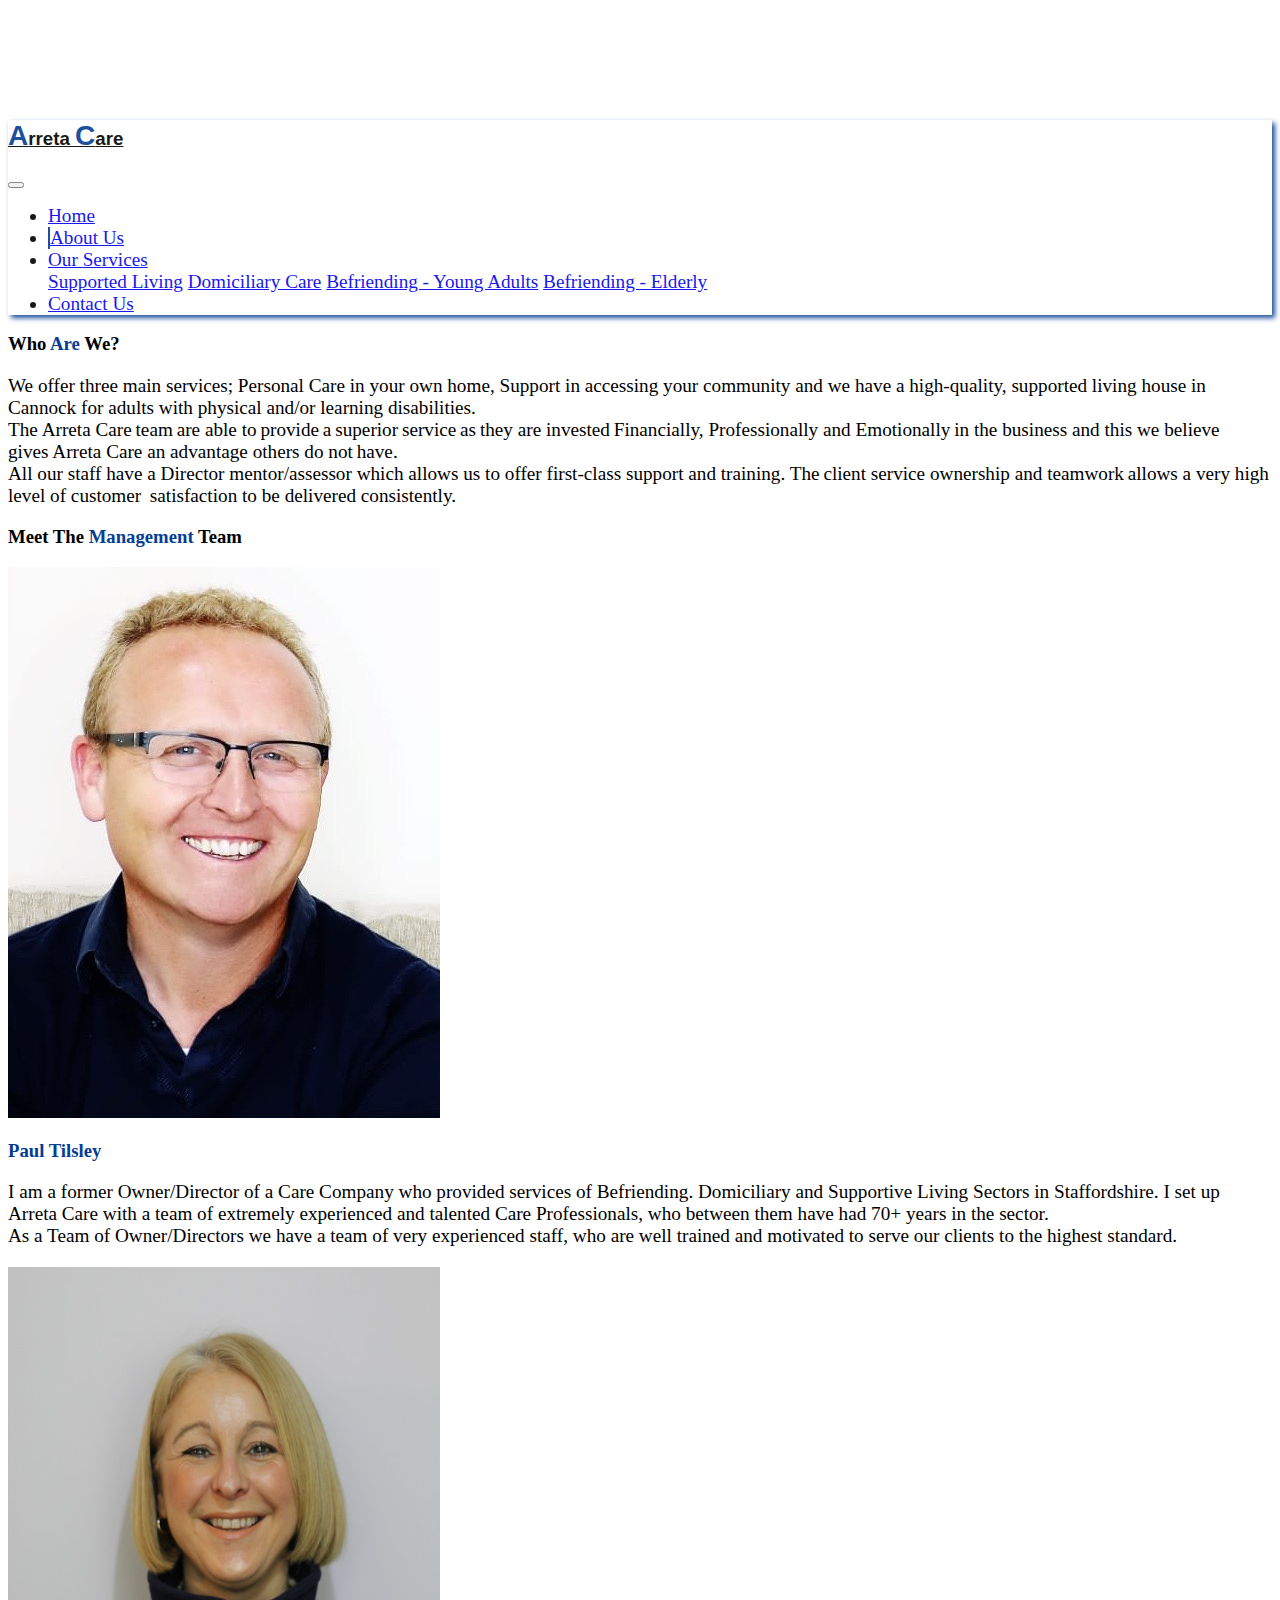
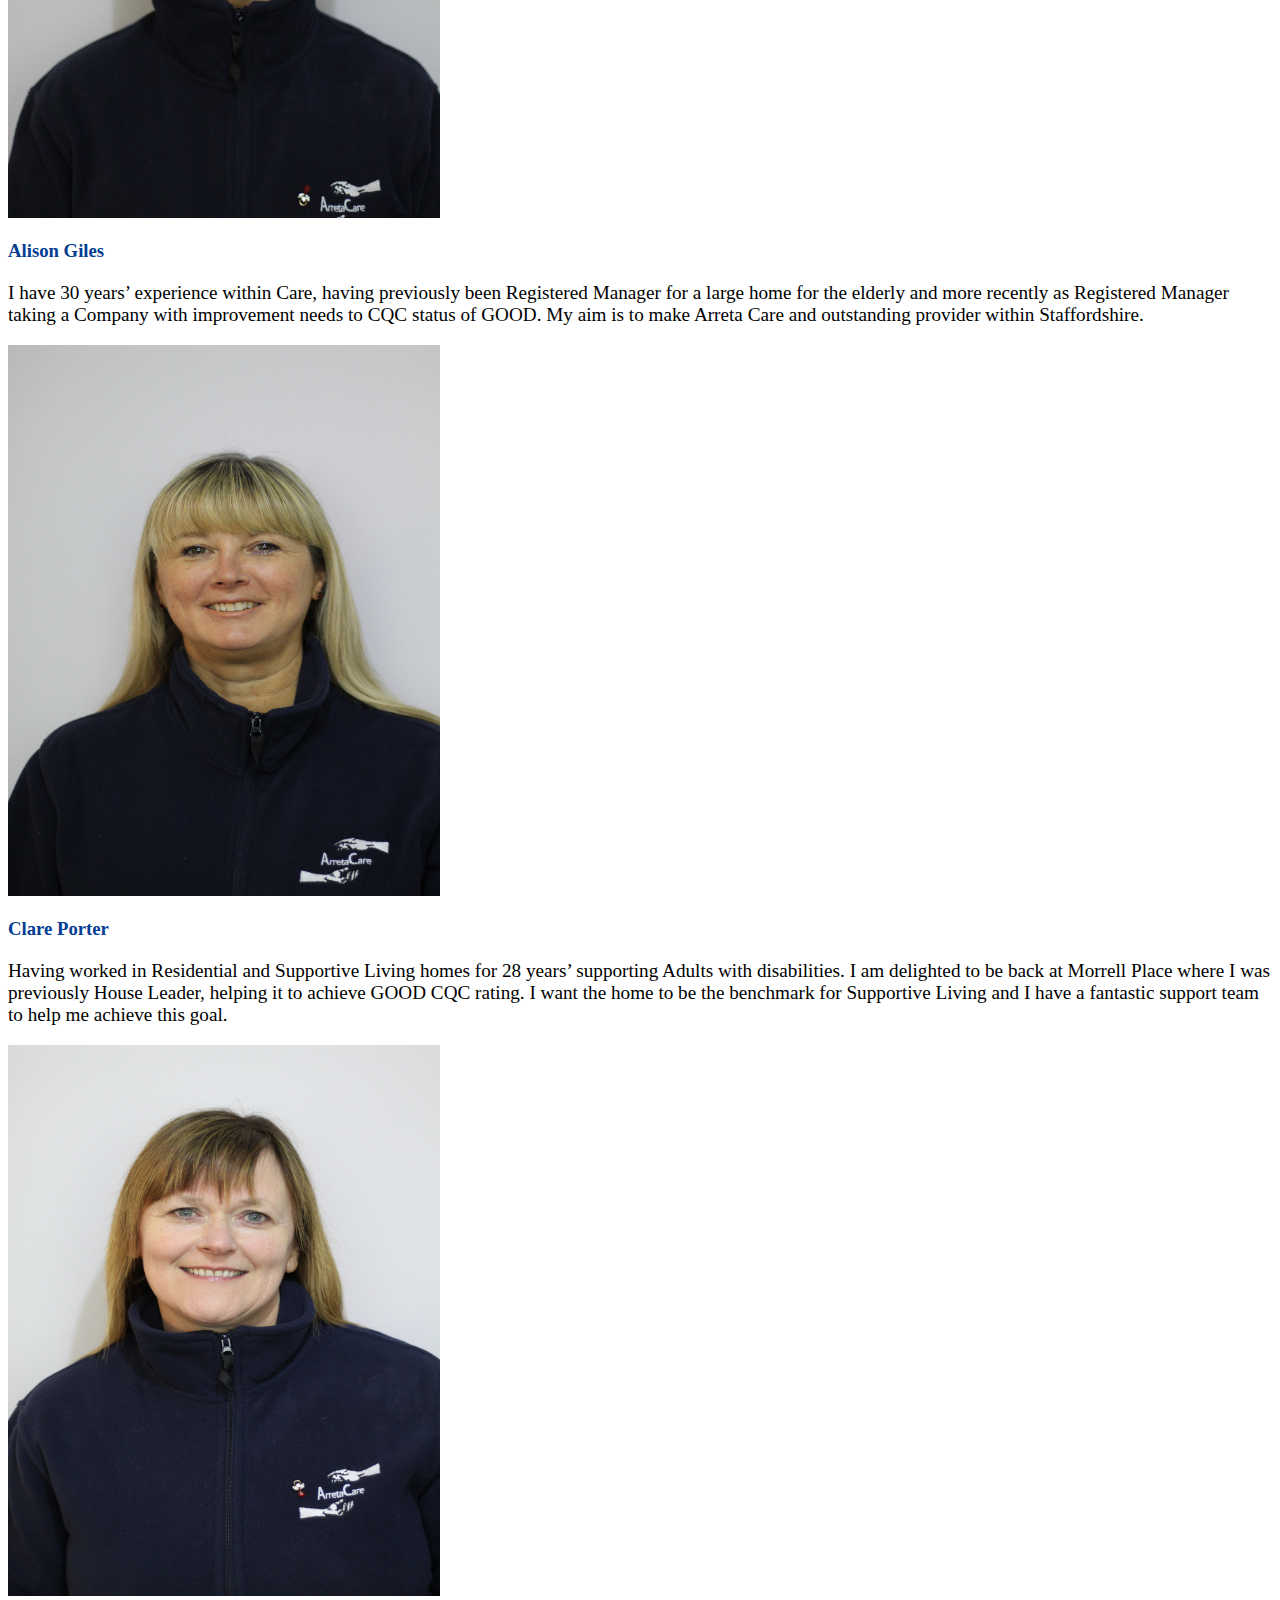
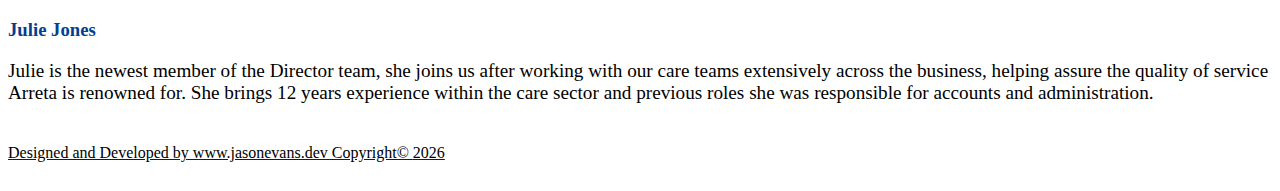
<file: about.html>
<!DOCTYPE html>
<html lang="en">

<head>
  <meta charset="UTF-8">
  <meta name="viewport" content="width=device-width, initial-scale=1.0">
  <meta http-equiv="X-UA-Compatible" content="ie=edge">
  <link rel="stylesheet" href="https://use.fontawesome.com/releases/v5.0.13/css/all.css" integrity="sha384-DNOHZ68U8hZfKXOrtjWvjxusGo9WQnrNx2sqG0tfsghAvtVlRW3tvkXWZh58N9jp"
    crossorigin="anonymous">
  <link rel="stylesheet" href="https://stackpath.bootstrapcdn.com/bootstrap/4.1.1/css/bootstrap.min.css" integrity="sha384-WskhaSGFgHYWDcbwN70/dfYBj47jz9qbsMId/iRN3ewGhXQFZCSftd1LZCfmhktB"
    crossorigin="anonymous">
  <link rel="stylesheet" href="css/style.css">
  <title>Bootstrap Theme</title>
</head>

<body>
  <nav class="navbar navbar-expand-lg navbar-light fixed-top py-4" id="main-nav">
    <div class="container">
      <a href="#home" class="navbar-brand">
        <h3 class="d-inline align-middle"><span class="brand-text">A</span>rreta <span class="brand-text">C</span>are</h3>
      </a>
      <button class="navbar-toggler" data-toggle="collapse" data-target="#navbarCollapse">
        <span class="navbar-toggler-icon"></span>
      </button>
      <div class="collapse navbar-collapse" id="navbarCollapse">
        <ul class="navbar-nav ml-auto">
          <li class="nav-item">
            <a href="index.html" class="nav-link">Home</a>
          </li>
          <li class="nav-item active">
            <a href="about.html" class="nav-link">About Us</a>
          </li>
          <li class="nav-item dropdown">
            <a class="nav-link dropdown-toggle" href="#" id="navbarDropdownMenuLink" role="button" data-toggle="dropdown" aria-haspopup="true" aria-expanded="false">
              Our Services
            </a>
            <div class="dropdown-menu" aria-labelledby="navbarDropdownMenuLink">
              <a class="dropdown-item" href="support.html">Supported Living</a>
              <a class="dropdown-item" href="domicilary.html">Domiciliary Care</a>
              <a class="dropdown-item" href="befriending-young.html">Befriending - Young Adults</a>
              <a class="dropdown-item" href="befriending.html">Befriending - Elderly</a>
            </div>
          </li>
          <li class="nav-item">
            <a href="contact.html" class="nav-link">Contact Us</a>
          </li>
        </ul>
      </div>
    </div>
  </nav>

    <div class="container mb-5">
      <div class="row">
        <!-- <div class="col-md-1"></div> -->
        <div class="col-md-12">
          <h3 class="display-3 text-center pb-3">Who <span class="text-navy">Are</span> We?</h3>
          <p class="mb-5">We offer three main services; Personal Care in your own home, Support in accessing your 
            community and we have a high-quality, supported living house in Cannock for adults with 
            physical and/or learning disabilities.<br>
            The Arreta Care team are able to provide a superior service as they are invested Financially, 
            Professionally and Emotionally in the business and this we believe gives Arreta Care an 
            advantage others do not have.<br>
            All our staff have a Director mentor/assessor which allows us to offer first-class support 
            and training. The client service ownership and teamwork allows a very high level of customer 
            satisfaction to be delivered consistently.
          </p>
        </div>
        <!-- <div class="col-md-1"></div> -->
      </div>
      <h3 class="display-4 text-center pb-5">Meet The <span class="text-navy">Management</span> Team</h3>

      <div class="row">
        <div class="col-md-7 mb-2">
          <img src="img/Paul.jpg" alt="" >
        </div>
      <div class="col-md-5">
        <h3 class="display-5 text-navy pt-5">Paul Tilsley</h3>
        <p>I am a former Owner/Director of a Care Company who provided services of Befriending. 
          Domiciliary and Supportive Living Sectors in Staffordshire. I set up Arreta Care with 
          a team of extremely experienced and talented Care Professionals, who between them have 
          had 70+ years in the sector.<br>
          As a Team of Owner/Directors we have a team of very experienced staff, 
          who are well trained and motivated to serve our clients to the highest standard.
        </p>
      </div>

      <div class="col-md-7 mt-2 mb-2" >
        <img src="img/alison.JPG" alt="" >
      </div>
    <div class="col-md-5">
      <h3 class="display-5 text-navy pt-5">Alison Giles</h3>
      <p>I have 30 years’ experience within Care, having previously been Registered Manager for 
        a large home for the elderly and more recently as Registered Manager taking a Company 
        with improvement needs to CQC status of GOOD. My aim is to make Arreta Care and outstanding 
        provider within Staffordshire.
      </p>
    </div>

    <div class="col-md-7 mt-2 mb-2" >
      <img src="img/Claire.JPG" alt="" >
    </div>
  <div class="col-md-5">
    <h3 class="display-5 text-navy pt-5">Clare Porter</h3>
    <p>Having worked in Residential and Supportive Living homes for 28 years’ 
      supporting Adults with disabilities. I am delighted to be back at Morrell Place where I was 
      previously House Leader, helping it to achieve GOOD CQC rating. I want the home to be the 
      benchmark for Supportive Living and I have a fantastic support team to help me achieve this goal.
    </p>
  </div>

    <div class="col-md-7 mt-2 mb-2" >
      <img src="img/julie.JPG" alt="" >
    </div>
  <div class="col-md-5">
    <h3 class="display-5 text-navy pt-5">Julie Jones</h3>
    <p>Julie is the newest member of the Director team, she joins us after working with our care teams 
      extensively across the business, helping assure the quality of service Arreta is renowned for. 
      She brings 12 years experience within the care sector and previous roles she was responsible 
      for accounts and administration.
    </p>
  </div>

</div>
</div>

  <footer class="footer bg-ligh fixed-bottomt">
    <a class="footer-link" href="https://www.jasonevans.dev/" target="_blank">
      <p class="text-center footer-font">Designed and Developed by www.jasonevans.dev Copyright&copy; <span id="year"></span></p>
    </a>
  </footer>


  <script src="https://code.jquery.com/jquery-3.3.1.min.js" integrity="sha256-FgpCb/KJQlLNfOu91ta32o/NMZxltwRo8QtmkMRdAu8="
    crossorigin="anonymous"></script>
  <script src="https://cdnjs.cloudflare.com/ajax/libs/popper.js/1.14.3/umd/popper.min.js" integrity="sha384-ZMP7rVo3mIykV+2+9J3UJ46jBk0WLaUAdn689aCwoqbBJiSnjAK/l8WvCWPIPm49"
    crossorigin="anonymous"></script>
  <script src="https://stackpath.bootstrapcdn.com/bootstrap/4.1.1/js/bootstrap.min.js" integrity="sha384-smHYKdLADwkXOn1EmN1qk/HfnUcbVRZyYmZ4qpPea6sjB/pTJ0euyQp0Mk8ck+5T"
    crossorigin="anonymous"></script>

  <script>
    // Get the current year for the copyright
    $('#year').text(new Date().getFullYear());
  </script>
</body>

</html>
</file>
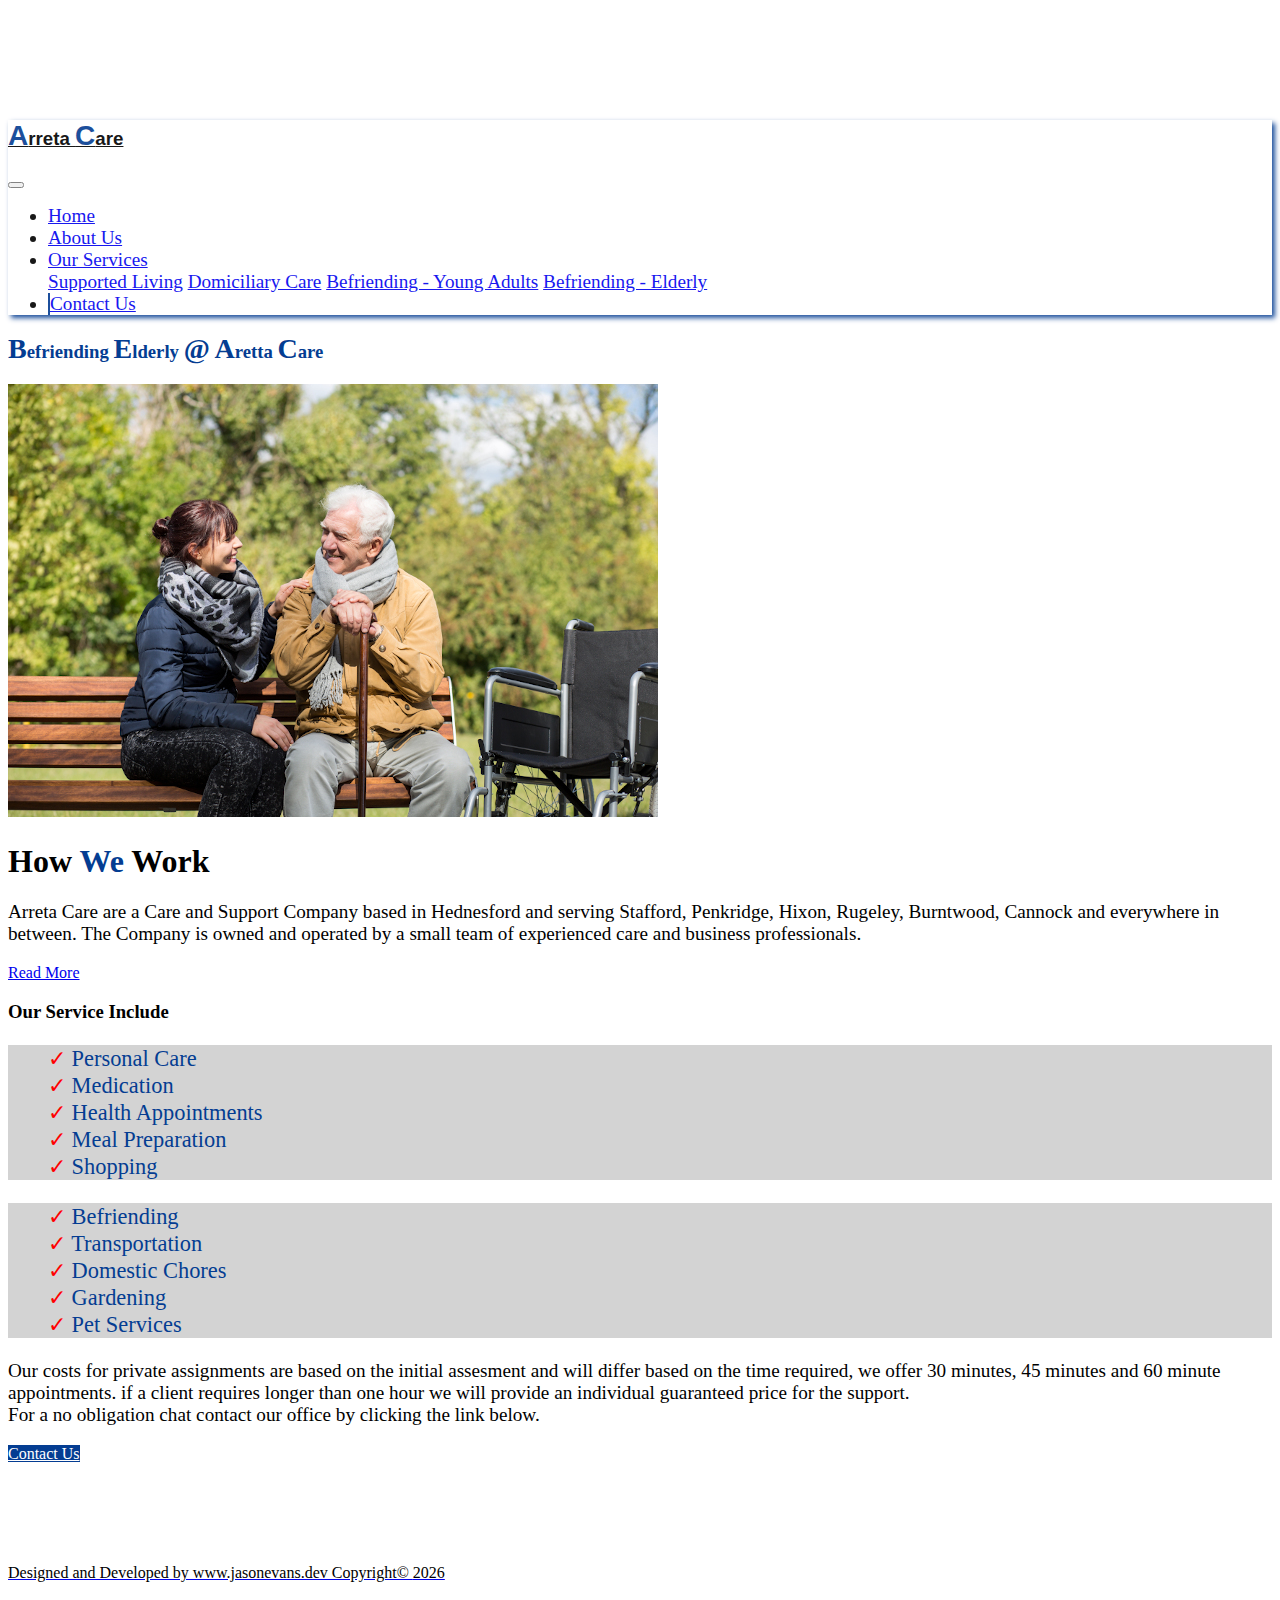
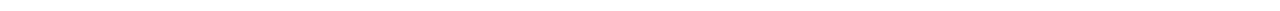
<file: befriending.html>
<!DOCTYPE html>
<html lang="en">

<head>
  <meta charset="UTF-8">
  <meta name="viewport" content="width=device-width, initial-scale=1.0">
  <meta http-equiv="X-UA-Compatible" content="ie=edge">
  <link rel="stylesheet" href="https://use.fontawesome.com/releases/v5.0.13/css/all.css" integrity="sha384-DNOHZ68U8hZfKXOrtjWvjxusGo9WQnrNx2sqG0tfsghAvtVlRW3tvkXWZh58N9jp"
    crossorigin="anonymous">
  <link rel="stylesheet" href="https://stackpath.bootstrapcdn.com/bootstrap/4.1.1/css/bootstrap.min.css" integrity="sha384-WskhaSGFgHYWDcbwN70/dfYBj47jz9qbsMId/iRN3ewGhXQFZCSftd1LZCfmhktB"
    crossorigin="anonymous">
  <link rel="stylesheet" href="css/style.css">
  <title>Bootstrap Theme</title>
</head>

<body>
  <nav class="navbar navbar-expand-lg navbar-light fixed-top py-4" id="main-nav">
    <div class="container">
      <a href="#home" class="navbar-brand">
        <h3 class="d-inline align-middle"><span class="brand-text">A</span>rreta <span class="brand-text">C</span>are</h3>
      </a>
      <button class="navbar-toggler" data-toggle="collapse" data-target="#navbarCollapse">
        <span class="navbar-toggler-icon"></span>
      </button>
      <div class="collapse navbar-collapse" id="navbarCollapse">
        <ul class="navbar-nav ml-auto">
          <li class="nav-item">
            <a href="index.html" class="nav-link">Home</a>
          </li>
          <li class="nav-item">
            <a href="about.html" class="nav-link">About Us</a>
          </li>
          <li class="nav-item dropdown">
            <a class="nav-link dropdown-toggle" href="#" id="navbarDropdownMenuLink" role="button" data-toggle="dropdown" aria-haspopup="true" aria-expanded="false">
              Our Services
            </a>
            <div class="dropdown-menu" aria-labelledby="navbarDropdownMenuLink">
              <a class="dropdown-item" href="support.html">Supported Living</a>
              <a class="dropdown-item" href="domicilary.html">Domiciliary Care</a>
              <a class="dropdown-item" href="befriending-young.html">Befriending - Young Adults</a>
              <a class="dropdown-item" href="befriending.html">Befriending - Elderly</a>
            </div>
          </li>
          <li class="nav-item active">
            <a href="contact.html" class="nav-link">Contact Us</a>
          </li>
        </ul>
      </div>
    </div>
  </nav>

  <h3 class="display-4 text-center py-3 text-navy"><span class="big-font">B</span>efriending <span class="big-font">E</span>lderly <span class="text-navy big-font">@</span> 
    <span class="big-font">A</span>retta <span class="big-font">C</span>are</h3>

<!-- <section>
    <div class="container">
        <div class="row befriending">
            <div class="col-lg-7">
                <img src="img/befriending.jpg" alt="">
            </div>
            <div class="col-lg-5 befriending-text">
                <h3 class="text-center support-text">How <span class="text-navy">We</span>Work</h3>
                <p>Arreta Care are a Care and Support Company based in Hednesford and serving Stafford, 
                    Penkridge, Hixon, Rugeley, Burntwood, Cannock and everywhere in between. 
                    The Company is owned and operated by a small team of experienced care and business 
                    professionals.
                </p>
                <a href="about.html" class="btn btn-navy">Read More...</a>
            </div>
        </div>
        <p class="support-text">We support a range of people in accessing their community or around their homes, we can offer support in a 
            range of areas helping you to maintain your independence. We are fully insured and registered with CQC 
            and all our staff are fully DBS checked.<br>
            We differ from other agencies as we allow time for our carers to carry out assignments and we have 
            back up resources to cover those unforeseen Circumstances. We support anyone over the age of 18 years and 
            the areas we can help are detailed below.
        </p>
    </div>
</section> -->

<section>
  <div class="container">
  <div class="row align-items-center my-5">
    <div class="col-lg-7">
      <img
        class="img-fluid rounded mb-4 mb-lg-0"
        src="img/befriending.jpg"
        alt="team photo"
      />
    </div>
    <!-- /.col-lg-8 -->
    <div class="col-lg-5">
      <h1 class="font-weight-light">
        How
        <span class="blue-text" style="color: #043d92; font-size: 100%;"
          >We</span
        >
        Work
      </h1>
      <p>
        Arreta Care are a Care and Support Company based in Hednesford and
        serving Stafford, Penkridge, Hixon, Rugeley, Burntwood, Cannock and
        everywhere in between. The Company is owned and operated by a small
        team of experienced care and business professionals.
      </p>
      <a class="btn btn-primary" href="about.html">Read More</a>
    </div>
    <!-- /.col-md-4 -->
  </div>
</div>
</section>

<section class="footerCards">
    <div class="container">
      <div>
        <h3 class="pb-3">Our Service Include</h3>
      </div>
            <div class="row justify-content-center">

                <div class="col-lg-6 left-card">
                    <div class="card h-100">
                        <div class="card-body card-background">
                            <ul class="square">
                                <li>Personal Care</li>
                                <li>Medication</li>
                                <li>Health Appointments</li>
                                <li>Meal Preparation</li>
                                <li>Shopping</li>
                            </ul>
                        </div>
                    </div>
                </div>

                <div class="col-lg-6 right-card">
                    <div class="card h-100">
                        <div class="card-body card-background">
                            <ul class="square">
                                <li>Befriending</li>
                                <li>Transportation</li>
                                <li>Domestic Chores</li>
                                <li>Gardening</li>
                                <li>Pet Services</li>
                            </ul>
                        </div>
                    </div>
                  </div>

            </div>
            <p class="pt-5">Our costs for private assignments are based on the initial assesment and will differ based on the time required,
                we offer 30 minutes, 45 minutes and 60 minute appointments. if a client requires longer than one hour we
                will provide an individual guaranteed price for the support.<br>
                For a no obligation chat contact our office by clicking the link below.
            </p>
            <a href="contact.html" class="btn btn-navy">Contact Us</a>
    </div>
</section>




  <footer class="footer bg-light fixed-bottom">
    <a class="footer-link" href="https://www.jasonevans.dev/" target="_blank">
      <p class="text-center footer-font">Designed and Developed by www.jasonevans.dev Copyright&copy; <span id="year"></span></p>
    </a>
  </footer>


  <script src="https://code.jquery.com/jquery-3.3.1.min.js" integrity="sha256-FgpCb/KJQlLNfOu91ta32o/NMZxltwRo8QtmkMRdAu8="
    crossorigin="anonymous"></script>
  <script src="https://cdnjs.cloudflare.com/ajax/libs/popper.js/1.14.3/umd/popper.min.js" integrity="sha384-ZMP7rVo3mIykV+2+9J3UJ46jBk0WLaUAdn689aCwoqbBJiSnjAK/l8WvCWPIPm49"
    crossorigin="anonymous"></script>
  <script src="https://stackpath.bootstrapcdn.com/bootstrap/4.1.1/js/bootstrap.min.js" integrity="sha384-smHYKdLADwkXOn1EmN1qk/HfnUcbVRZyYmZ4qpPea6sjB/pTJ0euyQp0Mk8ck+5T"
    crossorigin="anonymous"></script>

  <script>
    // Get the current year for the copyright
    $('#year').text(new Date().getFullYear());
  </script>
</body>

</html>
</file>
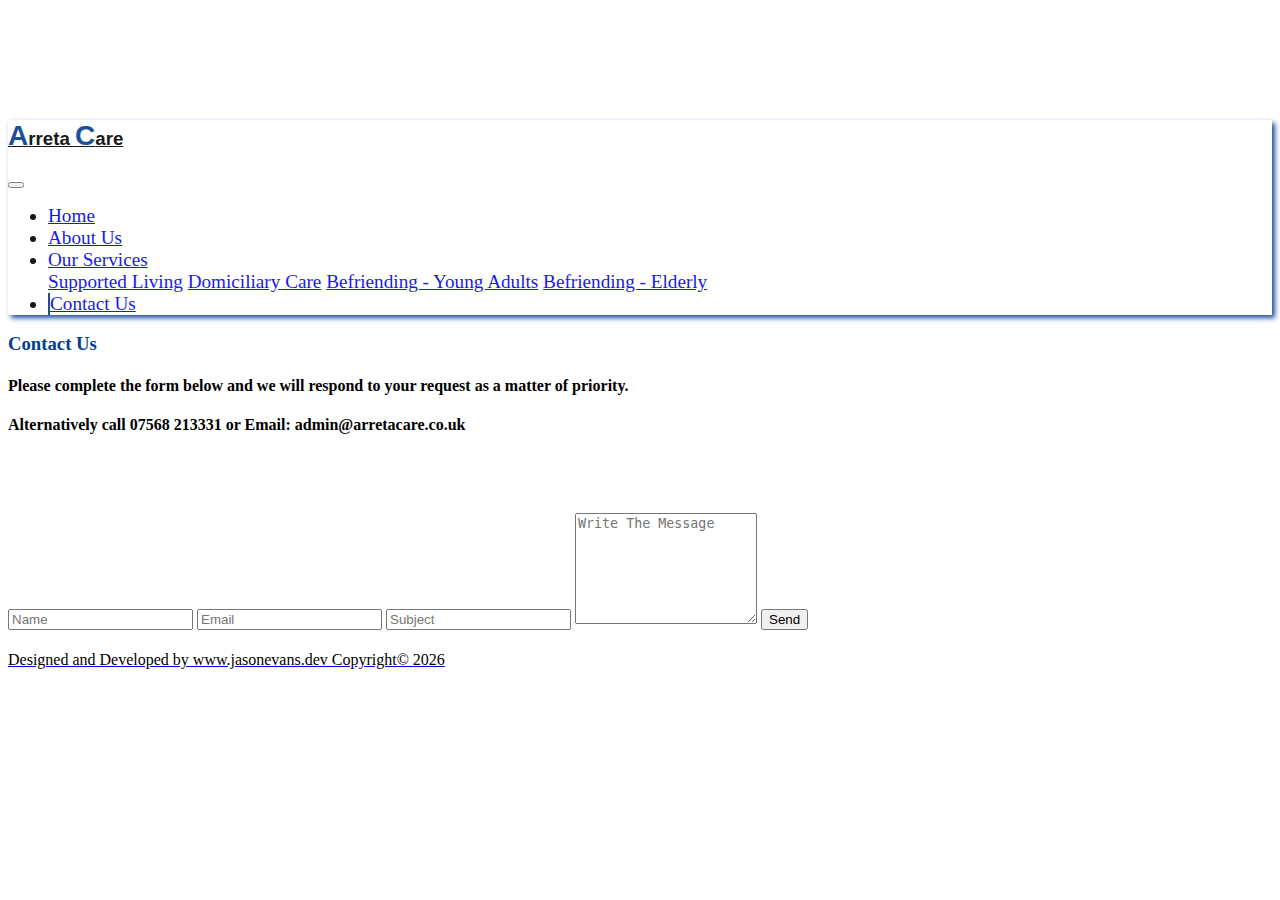
<file: contact.html>
<!DOCTYPE html>
<html lang="en">

<head>
  <meta charset="UTF-8">
  <meta name="viewport" content="width=device-width, initial-scale=1.0">
  <meta http-equiv="X-UA-Compatible" content="ie=edge">
  <link rel="stylesheet" href="https://use.fontawesome.com/releases/v5.0.13/css/all.css" integrity="sha384-DNOHZ68U8hZfKXOrtjWvjxusGo9WQnrNx2sqG0tfsghAvtVlRW3tvkXWZh58N9jp"
    crossorigin="anonymous">
  <link rel="stylesheet" href="https://stackpath.bootstrapcdn.com/bootstrap/4.1.1/css/bootstrap.min.css" integrity="sha384-WskhaSGFgHYWDcbwN70/dfYBj47jz9qbsMId/iRN3ewGhXQFZCSftd1LZCfmhktB"
    crossorigin="anonymous">
  <link rel="stylesheet" href="css/style.css">
  <title>Bootstrap Theme</title>
</head>

<body>
  <nav class="navbar navbar-expand-lg navbar-light fixed-top py-4" id="main-nav">
    <div class="container">
      <a href="#home" class="navbar-brand">
        <h3 class="d-inline align-middle"><span class="brand-text">A</span>rreta <span class="brand-text">C</span>are</h3>
      </a>
      <button class="navbar-toggler" data-toggle="collapse" data-target="#navbarCollapse">
        <span class="navbar-toggler-icon"></span>
      </button>
      <div class="collapse navbar-collapse" id="navbarCollapse">
        <ul class="navbar-nav ml-auto">
          <li class="nav-item">
            <a href="index.html" class="nav-link">Home</a>
          </li>
          <li class="nav-item">
            <a href="about.html" class="nav-link">About Us</a>
          </li>
          <li class="nav-item dropdown">
            <a class="nav-link dropdown-toggle" href="#" id="navbarDropdownMenuLink" role="button" data-toggle="dropdown" aria-haspopup="true" aria-expanded="false">
              Our Services
            </a>
            <div class="dropdown-menu" aria-labelledby="navbarDropdownMenuLink">
              <a class="dropdown-item" href="support.html">Supported Living</a>
              <a class="dropdown-item" href="domicilary.html">Domiciliary Care</a>
              <a class="dropdown-item" href="befriending-young.html">Befriending - Young Adults</a>
              <a class="dropdown-item" href="befriending.html">Befriending - Elderly</a>
            </div>
          </li>
          <li class="nav-item active">
            <a href="contact.html" class="nav-link">Contact Us</a>
          </li>
        </ul>
      </div>
    </div>
  </nav>

  <h3 class="display-4 text-navy text-center my-2 py-2">Contact Us</h3>



<!-- CONTACT SECTION -->
<section id="section" class="contact-section br-primary">
    <div class="container">
        <div class="row text-center">
            <div class="col-md-3"></div>
            <div class="col-md-6 contact-info">
                <h4 class="mb-2 pb-2">Please complete the form below and we will respond to your request 
                    as a matter of priority.<br>
                </h4>
                <h4 class="mb-2 pb-3">
                    Alternatively call 07568 213331 or Email: admin@arretacare.co.uk
                </h4>
                <a href="https://www.facebook.com/Arreta-Care-Ltd-101432721576863" target="blank" rel="noopener noreferrer" class="my-text">
                    <i class="fab fa-facebook fa-3x"></i>
                </a>
                <a href="mailto:admin@arretacare.co.uk" target="blank" rel="noopener noreferrer" class="my-text">
                    <i class="fas fa-envelope fa-3x"></i>
                </a>
            </div>
            <div class="col-md-3"></div>

<!-- Contact Form Section -->
            <div class="col-md-2"></div>
            <div class="col-md-8">
                <form action="https://formspree.io/f/xdopwbng" method="POST">
                    <input type="text" name="name" placeholder="Name" class="form-control mb-2">
                    <input type="email" name="email" placeholder="Email" class="form-control mb-2">
                    <input type="text" name="subject" placeholder="Subject" class="form-control mb-2">
                    <textarea name="message" rows="7" placeholder="Write The Message" class="form-control mb-2"></textarea>
                    <button type="submit" class="btn btn-block btn-primary"> Send </button>
                  </form>

            </div>
            <div class="col-md-2 pb-5 mb-5"></div>


        </div>
    </div>
</section>



  <footer class="footer bg-light fixed-bottom">
    <a class="footer-link" href="https://www.jasonevans.dev/" target="_blank">
      <p class="text-center footer-font">Designed and Developed by www.jasonevans.dev Copyright&copy; <span id="year"></span></p>
    </a>
  </footer>


  <script src="https://code.jquery.com/jquery-3.3.1.min.js" integrity="sha256-FgpCb/KJQlLNfOu91ta32o/NMZxltwRo8QtmkMRdAu8="
    crossorigin="anonymous"></script>
  <script src="https://cdnjs.cloudflare.com/ajax/libs/popper.js/1.14.3/umd/popper.min.js" integrity="sha384-ZMP7rVo3mIykV+2+9J3UJ46jBk0WLaUAdn689aCwoqbBJiSnjAK/l8WvCWPIPm49"
    crossorigin="anonymous"></script>
  <script src="https://stackpath.bootstrapcdn.com/bootstrap/4.1.1/js/bootstrap.min.js" integrity="sha384-smHYKdLADwkXOn1EmN1qk/HfnUcbVRZyYmZ4qpPea6sjB/pTJ0euyQp0Mk8ck+5T"
    crossorigin="anonymous"></script>

  <script>
    // Get the current year for the copyright
    $('#year').text(new Date().getFullYear());
  </script>
</body>

</html>
</file>
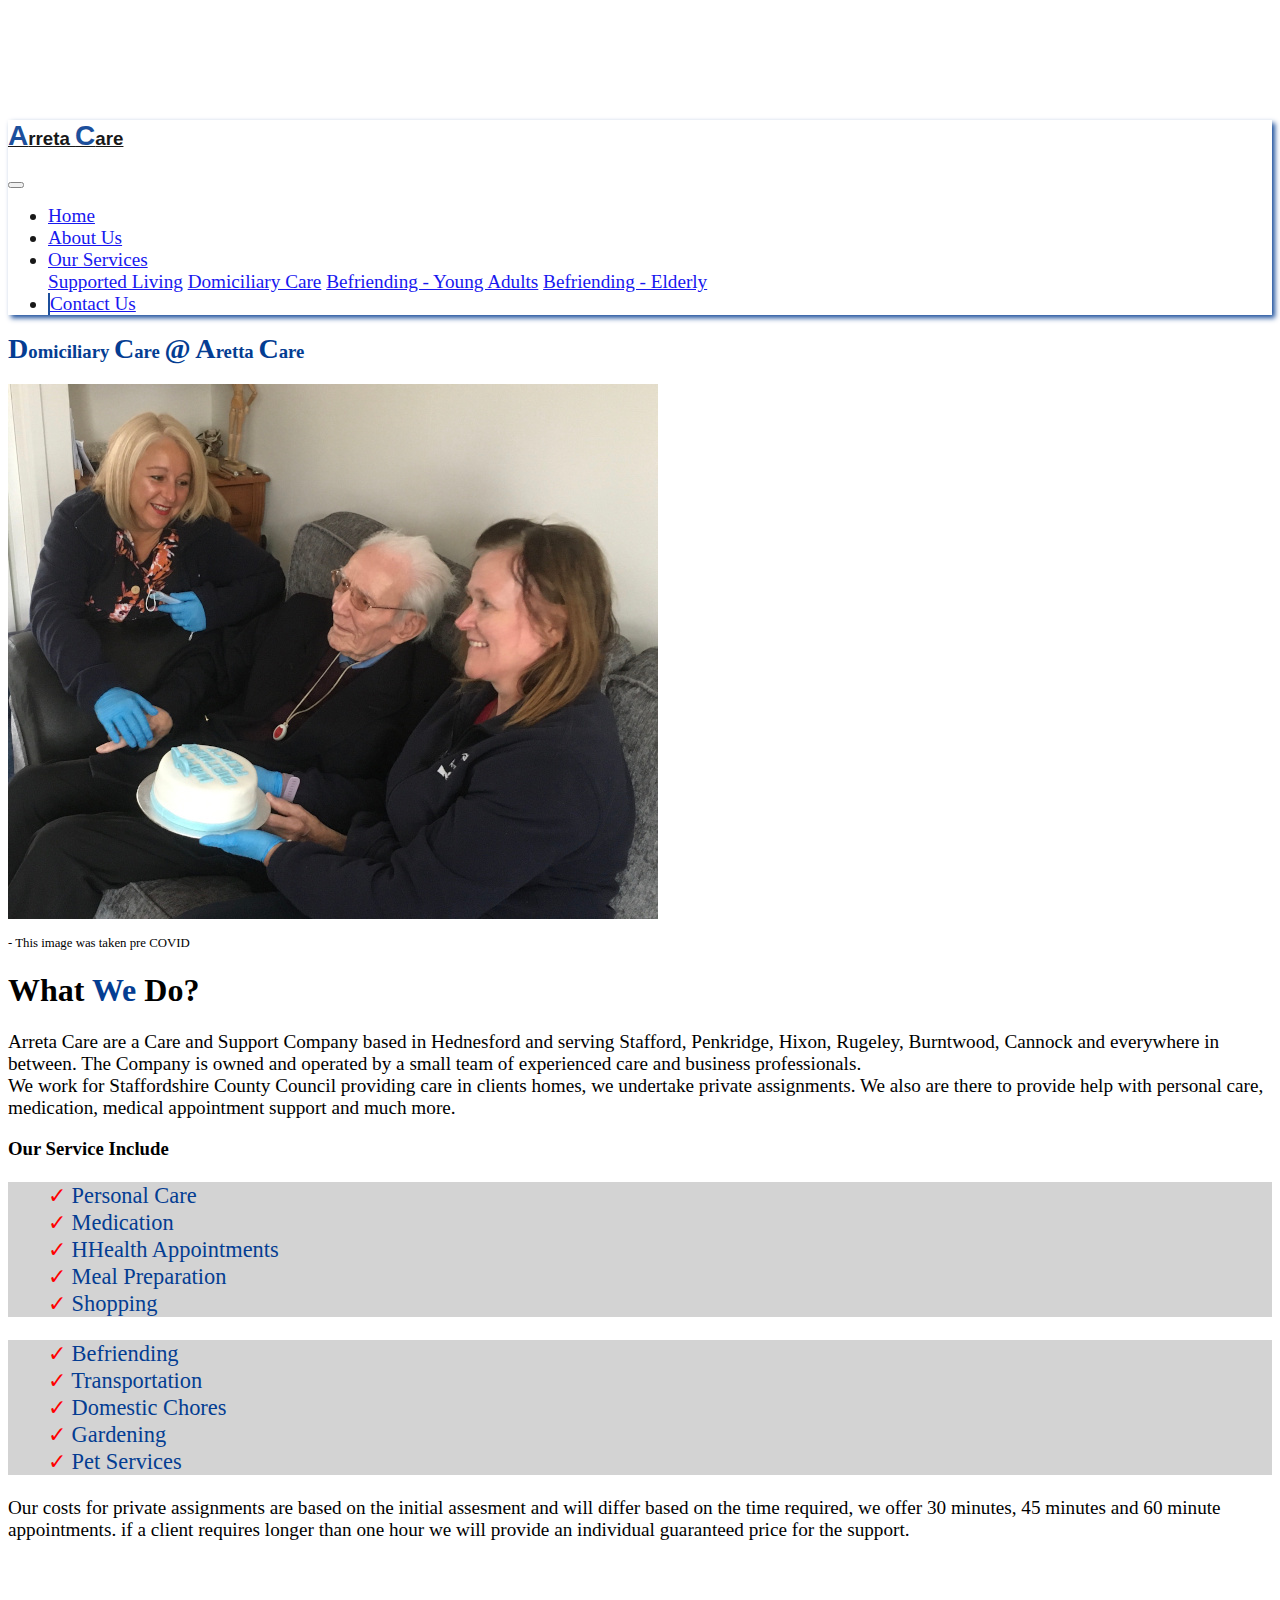
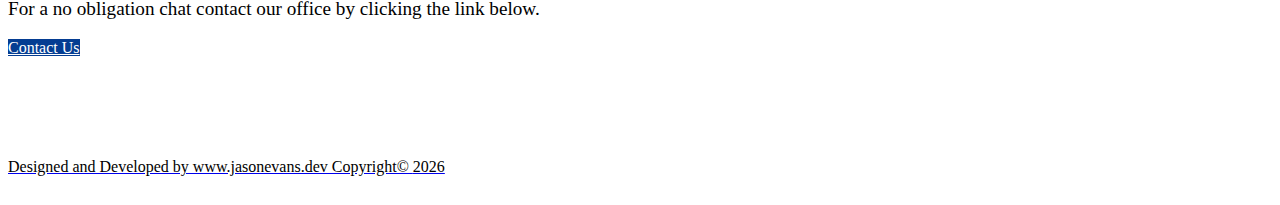
<file: domicilary.html>
<!DOCTYPE html>
<html lang="en">

<head>
  <meta charset="UTF-8">
  <meta name="viewport" content="width=device-width, initial-scale=1.0">
  <meta http-equiv="X-UA-Compatible" content="ie=edge">
  <link rel="stylesheet" href="https://use.fontawesome.com/releases/v5.0.13/css/all.css" integrity="sha384-DNOHZ68U8hZfKXOrtjWvjxusGo9WQnrNx2sqG0tfsghAvtVlRW3tvkXWZh58N9jp"
    crossorigin="anonymous">
  <link rel="stylesheet" href="https://stackpath.bootstrapcdn.com/bootstrap/4.1.1/css/bootstrap.min.css" integrity="sha384-WskhaSGFgHYWDcbwN70/dfYBj47jz9qbsMId/iRN3ewGhXQFZCSftd1LZCfmhktB"
    crossorigin="anonymous">
  <link rel="stylesheet" href="css/style.css">
  <title>Bootstrap Theme</title>
</head>

<body>
  <nav class="navbar navbar-expand-lg navbar-light fixed-top py-4" id="main-nav">
    <div class="container">
      <a href="#home" class="navbar-brand">
        <h3 class="d-inline align-middle"><span class="brand-text">A</span>rreta <span class="brand-text">C</span>are</h3>
      </a>
      <button class="navbar-toggler" data-toggle="collapse" data-target="#navbarCollapse">
        <span class="navbar-toggler-icon"></span>
      </button>
      <div class="collapse navbar-collapse" id="navbarCollapse">
        <ul class="navbar-nav ml-auto">
          <li class="nav-item">
            <a href="index.html" class="nav-link">Home</a>
          </li>
          <li class="nav-item">
            <a href="about.html" class="nav-link">About Us</a>
          </li>
          <li class="nav-item dropdown">
            <a class="nav-link dropdown-toggle" href="#" id="navbarDropdownMenuLink" role="button" data-toggle="dropdown" aria-haspopup="true" aria-expanded="false">
              Our Services
            </a>
            <div class="dropdown-menu" aria-labelledby="navbarDropdownMenuLink">
              <a class="dropdown-item" href="support.html">Supported Living</a>
              <a class="dropdown-item" href="domicilary.html">Domiciliary Care</a>
              <a class="dropdown-item" href="befriending-young.html">Befriending - Young Adults</a>
              <a class="dropdown-item" href="befriending.html">Befriending - Elderly</a>
            </div>
          </li>
          <li class="nav-item active">
            <a href="contact.html" class="nav-link">Contact Us</a>
          </li>
        </ul>
      </div>
    </div>
  </nav>

  <h3 class="display-4 text-center pb-3 pt-3 text-navy"><span class="big-font">D</span>omiciliary <span class="big-font">C</span>are <span 
    class=" big-font">@</span> <span class="big-font">A</span>retta <span class="big-font">C</span>are</h3>

  <!-- <section>
      <div class="container pt-5">
          <div class="row">
              <div class="col-lg-7">
                <img src="img/caring.jpg" alt="caring">
              </div>
              <div class="col-lg-5 domCare">
                <h3 class="text-center support-text pt-3">What <span class="text-navy">We</span> Do?</h3>
                <p class="pt-3">Arreta Care are a Care and Support Company based in Hednesford and serving Stafford, Penkridge, 
                    Hixon, Rugeley, Burntwood, Cannock and everywhere in between. The Company is owned and operated by a 
                    small team of experienced care and business professionals.<br>
                    We work for Staffordshire County Council providing care in clients homes, we undertake private 
                    assignments. We also are there to provide help with personal care, medication, medical appointment 
                    support and much more.
                </p>
              </div>

              <div class="col-md-12 domCare-text">
                  <p>We can provide help in lots of areas which aims to help maintain your independance. 
                    We are fully insured and registered with CQC, all our staff have been fully vetted and are DBS checked.
                    We differ from other agencies as we allow time for our carers to carry out assignments and we have 
                    back up resources which allow for those unforeseen circumstances.<br>
                    We will work with you to establish your requirements and have regular reviews to ensure that we are 
                    delivering the right support level for you.</p>
              </div>
          </div>
      </div>
  </section> -->
  <section>
    <div class="container">
      <div class="row align-items-center my-5">
        <div class="col-lg-7">
          <img
            class="img-fluid rounded mb-lg-0"
            src="img/caring.jpg"
            alt="team photo"
          />
          <p class="text-muted text-center dom-care-image mb-4">- This image was taken pre COVID</p>
        </div>
        
        <div class="col-lg-5">
          <h1 class="font-weight-light">
            What
            <span class="blue-text" style="color: #043d92; font-size: 100%;"
              >We</span
            >
            Do?
          </h1>
          <p>
            Arreta Care are a Care and Support Company based in Hednesford and
            serving Stafford, Penkridge, Hixon, Rugeley, Burntwood, Cannock and
            everywhere in between. The Company is owned and operated by a small
            team of experienced care and business professionals. <br />
            We work for Staffordshire County Council providing care in clients
            homes, we undertake private assignments. We also are there to
            provide help with personal care, medication, medical appointment
            support and much more.
          </p>
        </div>
       
      </div>
    </div>
  </section>

  <!-- Service Card Section -->
  
  <section class="footerCards"> 
      <div class="container">
        <h3 class="pb-3">Our Service Include</h3>
          <div class="row justify-content-center">

                <div class="col-lg-6 left-card">
                    <div class="card h-100">
                        <div class="card-body card-background">
                            <ul class="square">
                                <li>Personal Care</li>
                                <li>Medication</li>
                                <li>HHealth Appointments</li>
                                <li>Meal Preparation</li>
                                <li>Shopping</li>
                            </ul>
                        </div>
                    </div>
                </div>

                <div class="col-lg-6 right-card">
                    <div class="card h-100">
                        <div class="card-body card-background">
                            <ul class="square">
                                <li>Befriending</li>
                                <li>Transportation</li>
                                <li>Domestic Chores</li>
                                <li>Gardening</li>
                                <li>Pet Services</li>
                            </ul>
                        </div>
                    </div>
                  </div>


          </div>
        <p class="pt-5">Our costs for private assignments are based on the initial assesment and will differ based on the time required,
            we offer 30 minutes, 45 minutes and 60 minute appointments. if a client requires longer than one hour we
            will provide an individual guaranteed price for the support.</p>
            <br>
        <p>    
            For a no obligation chat contact our office by clicking the link below.
        </p>
        <a href="contact.html" class="btn btn-navy">Contact Us</a>
      </div>
  </section>



  <footer class="footer bg-light fixed-bottom">
    <a class="footer-link" href="https://www.jasonevans.dev/" target="_blank">
      <p class="text-center footer-font">Designed and Developed by www.jasonevans.dev Copyright&copy; <span id="year"></span></p>
    </a>
  </footer>


  <script src="https://code.jquery.com/jquery-3.3.1.min.js" integrity="sha256-FgpCb/KJQlLNfOu91ta32o/NMZxltwRo8QtmkMRdAu8="
    crossorigin="anonymous"></script>
  <script src="https://cdnjs.cloudflare.com/ajax/libs/popper.js/1.14.3/umd/popper.min.js" integrity="sha384-ZMP7rVo3mIykV+2+9J3UJ46jBk0WLaUAdn689aCwoqbBJiSnjAK/l8WvCWPIPm49"
    crossorigin="anonymous"></script>
  <script src="https://stackpath.bootstrapcdn.com/bootstrap/4.1.1/js/bootstrap.min.js" integrity="sha384-smHYKdLADwkXOn1EmN1qk/HfnUcbVRZyYmZ4qpPea6sjB/pTJ0euyQp0Mk8ck+5T"
    crossorigin="anonymous"></script>

  <script>
    // Get the current year for the copyright
    $('#year').text(new Date().getFullYear());
  </script>
</body>

</html>
</file>
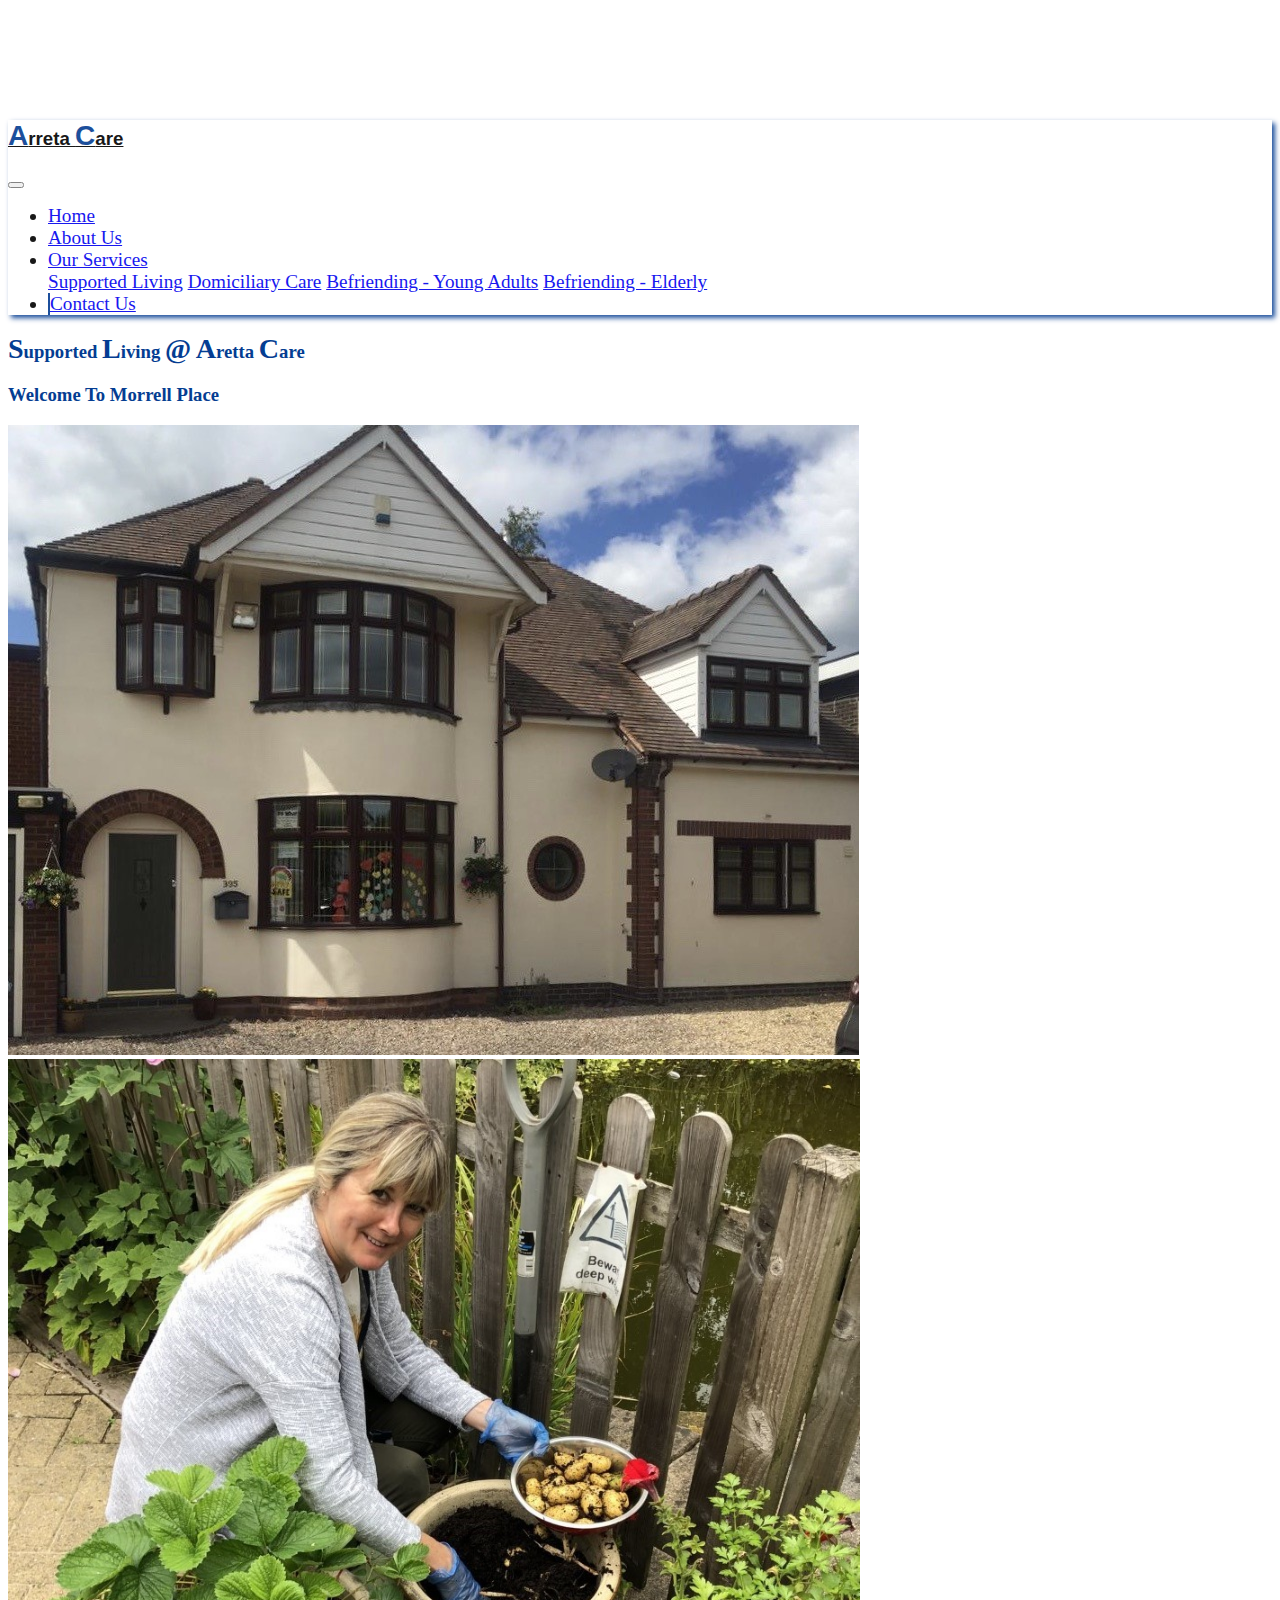
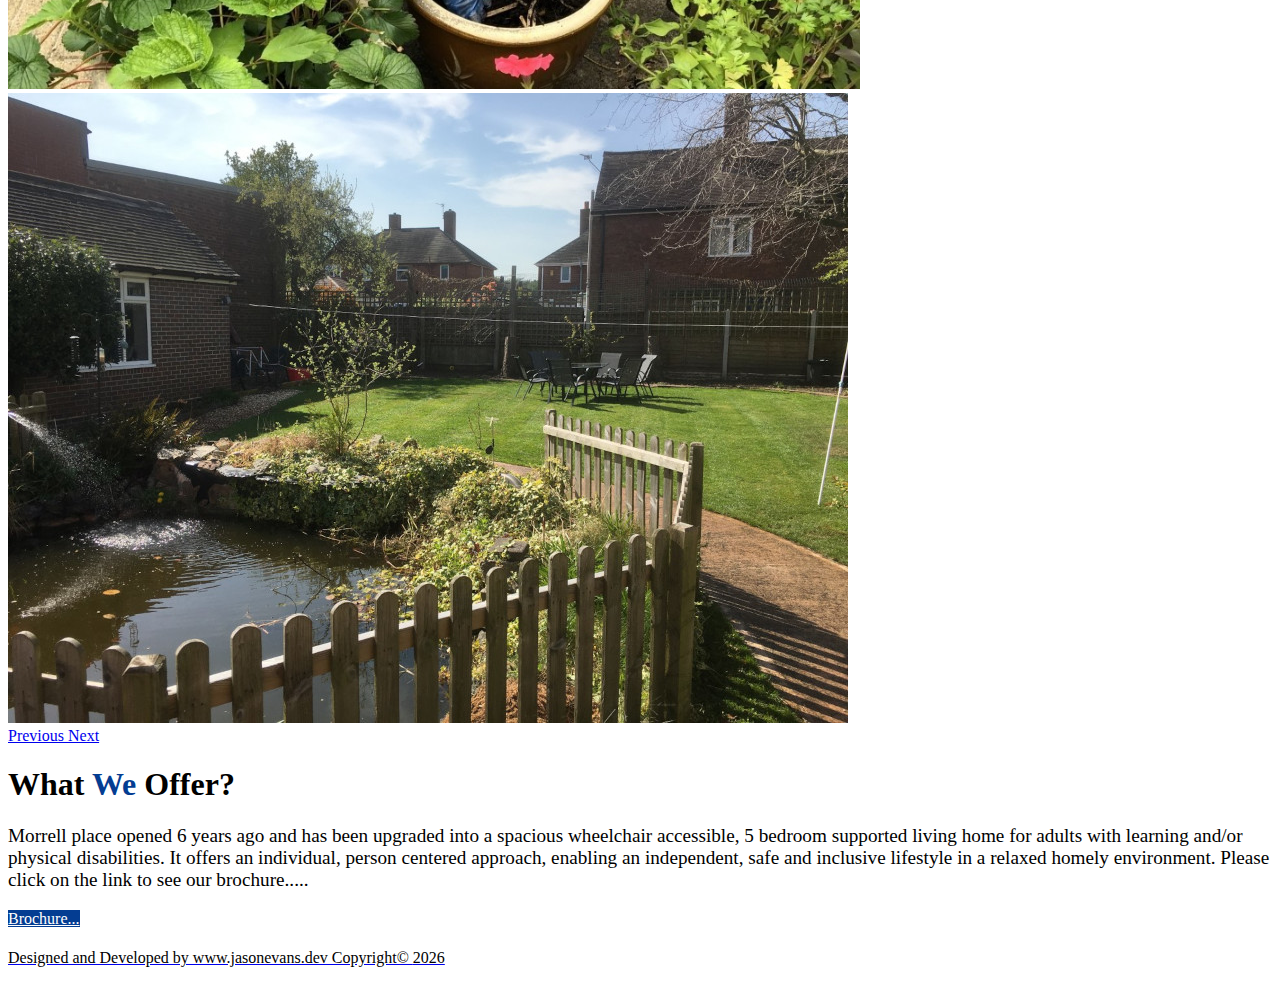
<file: support.html>
<!DOCTYPE html>
<html lang="en">

<head>
  <meta charset="UTF-8">
  <meta name="viewport" content="width=device-width, initial-scale=1.0">
  <meta http-equiv="X-UA-Compatible" content="ie=edge">
  <link rel="stylesheet" href="https://use.fontawesome.com/releases/v5.0.13/css/all.css" integrity="sha384-DNOHZ68U8hZfKXOrtjWvjxusGo9WQnrNx2sqG0tfsghAvtVlRW3tvkXWZh58N9jp"
    crossorigin="anonymous">
  <link rel="stylesheet" href="https://stackpath.bootstrapcdn.com/bootstrap/4.1.1/css/bootstrap.min.css" integrity="sha384-WskhaSGFgHYWDcbwN70/dfYBj47jz9qbsMId/iRN3ewGhXQFZCSftd1LZCfmhktB"
    crossorigin="anonymous">
  <link rel="stylesheet" href="css/style.css">
  <title>Bootstrap Theme</title>
</head>

<body>
  <nav class="navbar navbar-expand-lg navbar-light fixed-top py-4" id="main-nav">
    <div class="container">
      <a href="#home" class="navbar-brand">
        <h3 class="d-inline align-middle"><span class="brand-text">A</span>rreta <span class="brand-text">C</span>are</h3>
      </a>
      <button class="navbar-toggler" data-toggle="collapse" data-target="#navbarCollapse">
        <span class="navbar-toggler-icon"></span>
      </button>
      <div class="collapse navbar-collapse" id="navbarCollapse">
        <ul class="navbar-nav ml-auto">
          <li class="nav-item">
            <a href="index.html" class="nav-link">Home</a>
          </li>
          <li class="nav-item">
            <a href="about.html" class="nav-link">About Us</a>
          </li>
          <li class="nav-item dropdown">
            <a class="nav-link dropdown-toggle" href="#" id="navbarDropdownMenuLink" role="button" data-toggle="dropdown" aria-haspopup="true" aria-expanded="false">
              Our Services
            </a>
            <div class="dropdown-menu" aria-labelledby="navbarDropdownMenuLink">
              <a class="dropdown-item" href="support.html">Supported Living</a>
              <a class="dropdown-item" href="domicilary.html">Domiciliary Care</a>
              <a class="dropdown-item" href="befriending-young.html">Befriending - Young Adults</a>
              <a class="dropdown-item" href="befriending.html">Befriending - Elderly</a>
            </div>
          </li>
          <li class="nav-item active">
            <a href="contact.html" class="nav-link">Contact Us</a>
          </li>
        </ul>
      </div>
    </div>
  </nav> 

  <!-- Heading Text For Supported Living -->

  <h3 class="display-4 text-center py-3 text-navy"><span class="big-font">S</span>upported <span class="big-font">L</span>iving <span 
    class="text-navy big-font">@</span> <span class="big-font">A</span>retta <span class="big-font">C</span>are</h3>

    <h3 class="display-5 text-center text-navy py-3 mb-5">Welcome To Morrell Place</h3>

<!-- <section>
    <div class="container">
        <div class="row">
            <div class="col-lg-7 text-center">
                <img src="img/Morrell.JPG" alt="House">
            </div>
            <div class="col-lg-5">
                <h3 class="text-center support-text">What <span class="text-navy">We</span> Offer?</h3>
                <p class="support-text">Morrell place opened 6 years ago and has been upgraded into a spacious wheelchair accessible, 
                    5 bedroom supported living home for adults with learning and/or physical disabilities. 
                    It offers an individual, person centered approach, enabling an independent, safe and inclusive 
                    lifestyle in a relaxed homely environment. Please click on the link to see our brochure.....
                </p>
                <a href="Morrell_Place_Brochure.pdf" target="_blank" rel="noopener noreferrer" class="btn btn-navy btn-block">Click For Brochure</a>
            </div>
        </div>
    </div>
</section> -->

<section>
  <div class="container pb-5 mb-5">
    <div class="row align-items-center my-5">
      <div class="col-lg-7">

        <div id="carouselExampleControls" class="carousel slide" data-ride="carousel">
          <div class="carousel-inner">
            <div class="carousel-item active">
              <img class="d-block w-100" src="img/Morrell.JPG" alt="First slide">
            </div>
            <div class="carousel-item">
              <img class="d-block w-100" src="img/morrel_claire.jpg" alt="Second slide">
            </div>
            <div class="carousel-item">
              <img class="d-block w-100" src="img/morrel_garden.jpg" alt="Third slide">
            </div>
          </div>
          <a class="carousel-control-prev" href="#carouselExampleControls" role="button" data-slide="prev">
            <span class="carousel-control-prev-icon" aria-hidden="true"></span>
            <span class="sr-only">Previous</span>
          </a>
          <a class="carousel-control-next" href="#carouselExampleControls" role="button" data-slide="next">
            <span class="carousel-control-next-icon" aria-hidden="true"></span>
            <span class="sr-only">Next</span>
          </a>
        </div>

        <!-- <img
          class="img-fluid rounded mb-4 mb-lg-0"
          src="img/Morrell.JPG"
          alt="caring photo"
        /> -->
      </div>
      <!-- /.col-lg-8 -->
      <div class="col-lg-5">
        <h1 class="font-weight-light">
          What
          <span class="blue-text" style="color: #043d92; font-size: 100%;"
            >We </span
          >Offer?
        </h1>
        <p>
          Morrell place opened 6 years ago and has been upgraded into a
          spacious wheelchair accessible, 5 bedroom supported living home for
          adults with learning and/or physical disabilities. It offers an
          individual, person centered approach, enabling an independent, safe
          and inclusive lifestyle in a relaxed homely environment. Please
          click on the link to see our brochure.....
        </p>
        <a
          class="btn btn-navy btn-block"
          href="MorrellPlaceBrochure.pdf"
          target="_blank"
          >Brochure...</a
        >
      </div>
      <!-- /.col-md-4 -->
    </div>
  </div>
</section>

  



  <footer class="footer bg-light fixed-bottom">
    <a class="footer-link" href="https://www.jasonevans.dev/" target="_blank">
      <p class="text-center footer-font">Designed and Developed by www.jasonevans.dev Copyright&copy; <span id="year"></span></p>
    </a>
  </footer>


  <script src="https://code.jquery.com/jquery-3.3.1.min.js" integrity="sha256-FgpCb/KJQlLNfOu91ta32o/NMZxltwRo8QtmkMRdAu8="
    crossorigin="anonymous"></script>
  <script src="https://cdnjs.cloudflare.com/ajax/libs/popper.js/1.14.3/umd/popper.min.js" integrity="sha384-ZMP7rVo3mIykV+2+9J3UJ46jBk0WLaUAdn689aCwoqbBJiSnjAK/l8WvCWPIPm49"
    crossorigin="anonymous"></script>
  <script src="https://stackpath.bootstrapcdn.com/bootstrap/4.1.1/js/bootstrap.min.js" integrity="sha384-smHYKdLADwkXOn1EmN1qk/HfnUcbVRZyYmZ4qpPea6sjB/pTJ0euyQp0Mk8ck+5T"
    crossorigin="anonymous"></script>

  <script>
    // Get the current year for the copyright
    $('#year').text(new Date().getFullYear());
  </script>
</body>

</html>
</file>
<file: css/style.css>
body {
  margin-top: 120px;
}

/* Font Section */
p {
  font-size: 1.2rem;
}

.text-navy {
  color: #043d92;
}

.firstPara {
  font-size: 1.3rem;
}

.brand-text {
  font-size: 150%;
  color: #043d92;
}

.big-font {
  font-size: 150%;
}

.support-text {
  padding-bottom: 30px;
}

.domCare {
  max-width: 35%;
  margin-left: 50px;
}

.domCare-text {
  margin: 40px 0;
}
/* Navbar section */
.navbar {
  box-shadow: 3px 3px 5px #043d92;
  opacity: 0.9;
  background: #fff;
}

.navbar-brand {
  color: #000;
  font-family: 'Ubuntu', sans-serif !important;
}

.navbar .nav-item {
  font-size: 1.2rem;
  padding-right: 1.2rem;
}
.navbar .nav-item.active {
  border-left: #043d92 2px solid;
}

/* Jumbotron Section */
.jumbotron-fluid {
  background-color: #d3d3d3 !important;
  padding: 0 !important;
}

/* Button Section */
.btn-navy {
  background: #043d92;
  color: #fff;
}
.btn-navy:hover {
  opacity: 0.8;
  color: #fff;
}

/* Image Section */
.img-logo {
  width: 70%;
  height: auto;
  padding-left: 2rem;
}

/* Card Section */
.card-background {
  background: #d3d3d3;
}

/* Footer Section */
@media (max-width: 750px) {
  .footer-font {
    font-size: 0.7rem !important;
    padding: 5px 0 !important;
  }
}

footer {
  padding: 5px 0;
}
footer a:hover {
  text-decoration: none;
  color: #043d92;
}
.footer-font {
  font-size: 1rem;
  color: #000;
}
.footer-font:hover {
  opacity: 0.7;
}

.footerCards {
  padding-bottom: 80px;
}

/* Slick slider Section */
.slider {
  height: auto;
  padding-bottom: 2rem;
}

.slick-prev::before {
  content: none;
}
.slick-next:before {
  content: none;
}

/* Testimonial Section */
.testimonial {
  font-size: 1.5rem;
  text-align: center;
  font-family: 'Indie Flower', cursive;
}

/* Contact Form Section */
.contact-info {
  margin-bottom: 40px;
}

.fa-facebook {
  margin: 0 10px;
}
.fa-envelope {
  margin: 0 10px;
}

/* Domiciliary Section */
ul.square li:before {
  content: '✓ ';
  color: red;
}

ul.square {
  list-style: none;
  color: #043d92;
  font-size: 1.4rem;
}

.dom-care-image {
  font-size: 0.8rem;
}

/* .left-card {
  max-width: 45%;
}
.right-card {
  max-width: 45%;
} */

/* Befriending Section */

/* .befriending {
    padding-top: 50px;
} */

.support-text {
  padding-top: 30px;
}

.carousel-inner .carousel-item img {
  max-height: 630px !important;
  max-width: auto;
}
</file>
